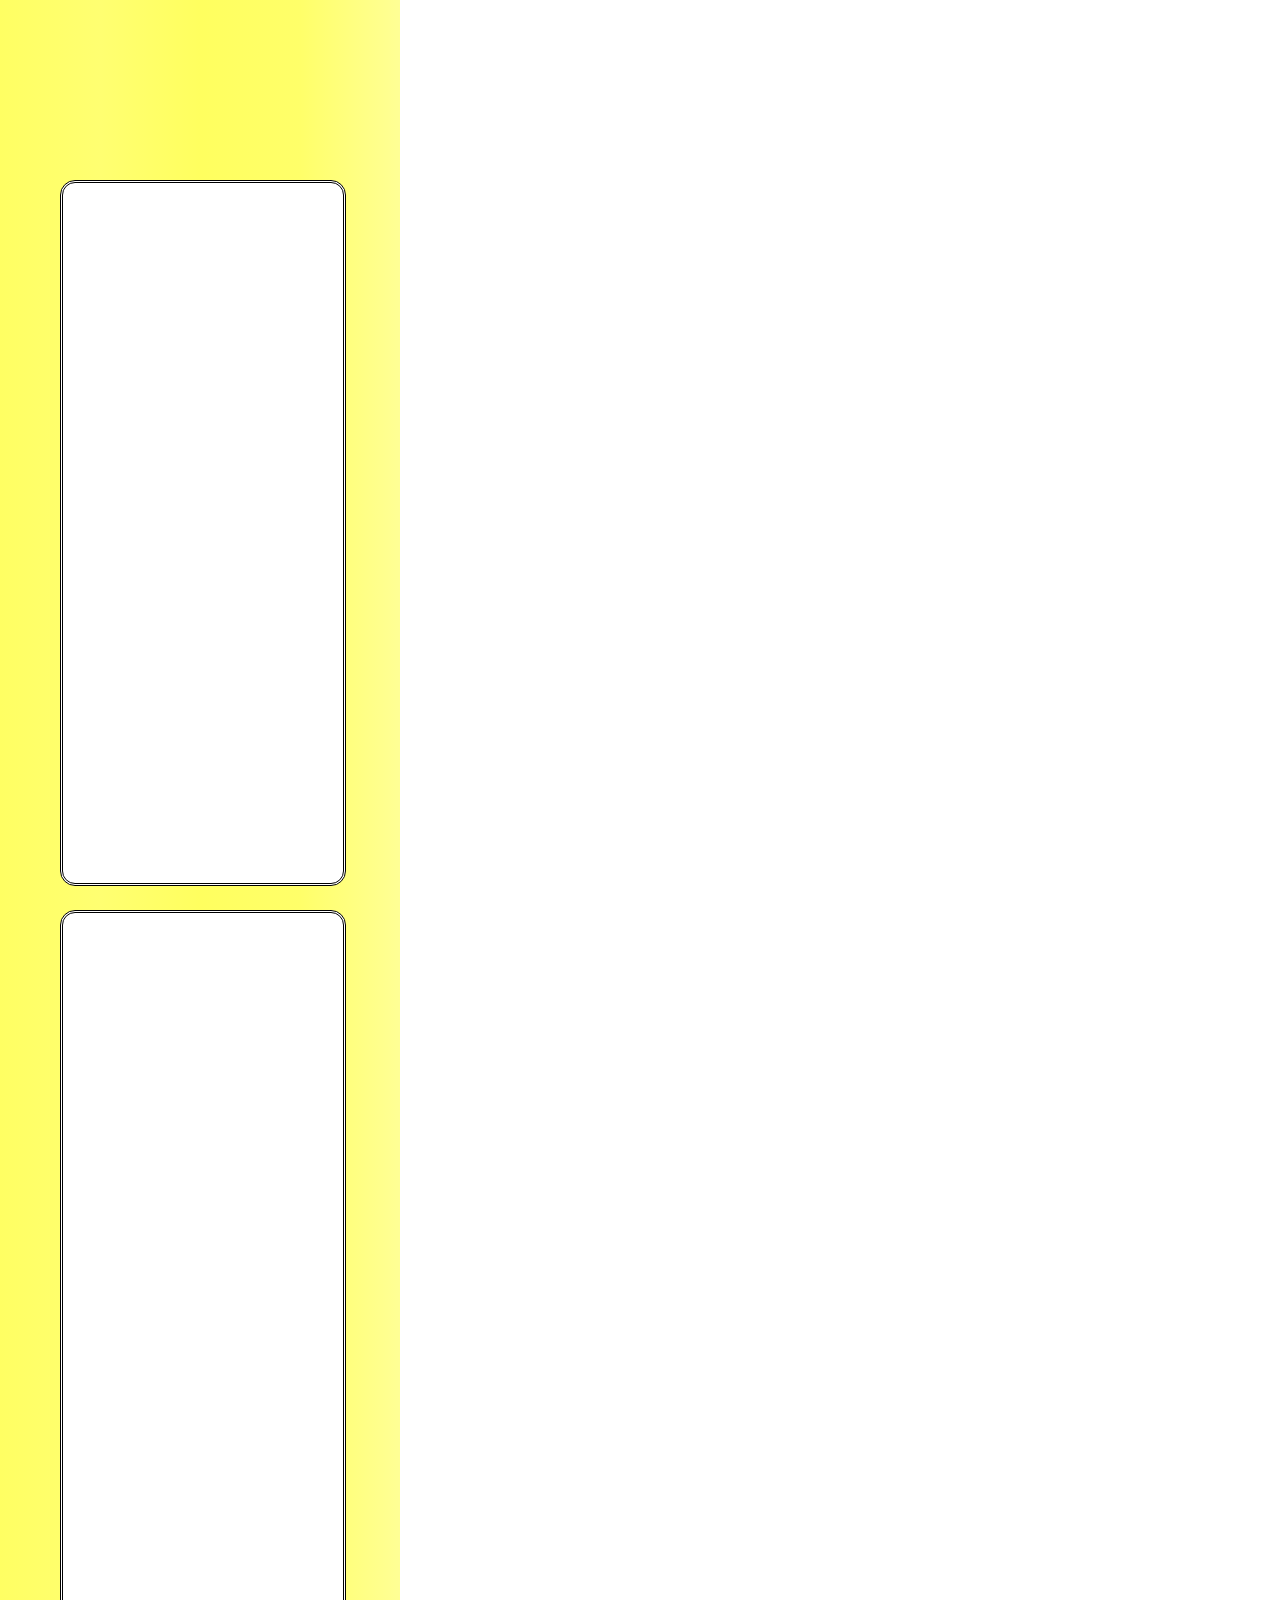
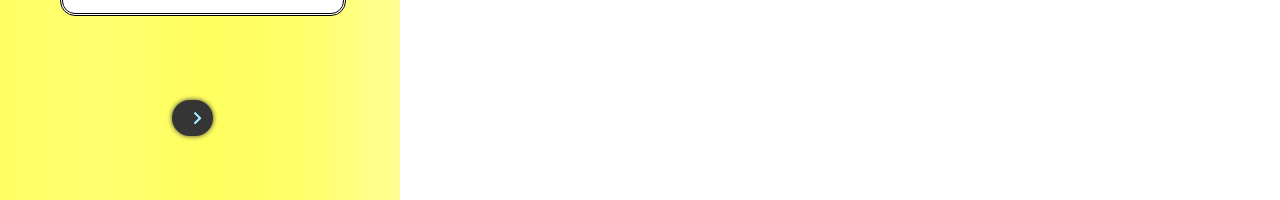
<file: devocionais2.html>
<!DOCTYPE html>
<html lang="pt-br">
<head>
    <meta charset="UTF-8">
    <meta name="viewport" content="width=device-width, initial-scale=1.0">
    <title>Organize sua rotina</title>
    <link rel="stylesheet" href="CSS/devocionais-geral.css">

    <link rel="preconnect" href="https://fonts.googleapis.com">
    <link rel="preconnect" href="https://fonts.gstatic.com" crossorigin>
    <link href="https://fonts.googleapis.com/css2?family=Bebas+Neue&display=swap" rel="stylesheet">
</head>
<body>
    <div class="fundo">

    <div class="caixatexto">
    
    </div>

    <div class="caixatexto2"></div>

    <!-- botão passa pagina --> 
<div class="btn-conteiner">
  <a href="#" class="btn-content">
    <span class="icon-arrow">
      <svg
        xmlns:xlink="http://www.w3.org/1999/xlink"
        xmlns="http://www.w3.org/2000/svg"
        version="1.1"
        viewBox="0 0 66 43"
        height="30px"
        width="30px"
      >
        <g
          fill-rule="evenodd"
          fill="none"
          stroke-width="1"
          stroke="none"
          id="arrow"
        >
          <path
            fill="#9ee5fa"
            d="M40.1543933,3.89485454 L43.9763149,0.139296592 C44.1708311,-0.0518420739 44.4826329,-0.0518571125 44.6771675,0.139262789 L65.6916134,20.7848311 C66.0855801,21.1718824 66.0911863,21.8050225 65.704135,22.1989893 C65.7000188,22.2031791 65.6958657,22.2073326 65.6916762,22.2114492 L44.677098,42.8607841 C44.4825957,43.0519059 44.1708242,43.0519358 43.9762853,42.8608513 L40.1545186,39.1069479 C39.9575152,38.9134427 39.9546793,38.5968729 40.1481845,38.3998695 C40.1502893,38.3977268 40.1524132,38.395603 40.1545562,38.3934985 L56.9937789,21.8567812 C57.1908028,21.6632968 57.193672,21.3467273 57.0001876,21.1497035 C56.9980647,21.1475418 56.9959223,21.1453995 56.9937605,21.1432767 L40.1545208,4.60825197 C39.9574869,4.41477773 39.9546013,4.09820839 40.1480756,3.90117456 C40.1501626,3.89904911 40.1522686,3.89694235 40.1543933,3.89485454 Z"
            id="arrow-icon-one"
          ></path>
          <path
            fill="#9ee5fa"
            d="M20.1543933,3.89485454 L23.9763149,0.139296592 C24.1708311,-0.0518420739 24.4826329,-0.0518571125 24.6771675,0.139262789 L45.6916134,20.7848311 C46.0855801,21.1718824 46.0911863,21.8050225 45.704135,22.1989893 C45.7000188,22.2031791 45.6958657,22.2073326 45.6916762,22.2114492 L24.677098,42.8607841 C24.4825957,43.0519059 24.1708242,43.0519358 23.9762853,42.8608513 L20.1545186,39.1069479 C19.9575152,38.9134427 19.9546793,38.5968729 20.1481845,38.3998695 C20.1502893,38.3977268 20.1524132,38.395603 20.1545562,38.3934985 L36.9937789,21.8567812 C37.1908028,21.6632968 37.193672,21.3467273 37.0001876,21.1497035 C36.9980647,21.1475418 36.9959223,21.1453995 36.9937605,21.1432767 L20.1545208,4.60825197 C19.9574869,4.41477773 19.9546013,4.09820839 20.1480756,3.90117456 C20.1501626,3.89904911 20.1522686,3.89694235 20.1543933,3.89485454 Z"
            id="arrow-icon-two"
          ></path>
          <path
            fill="#9ee5fa"
            d="M0.154393339,3.89485454 L3.97631488,0.139296592 C4.17083111,-0.0518420739 4.48263286,-0.0518571125 4.67716753,0.139262789 L25.6916134,20.7848311 C26.0855801,21.1718824 26.0911863,21.8050225 25.704135,22.1989893 C25.7000188,22.2031791 25.6958657,22.2073326 25.6916762,22.2114492 L4.67709797,42.8607841 C4.48259567,43.0519059 4.17082418,43.0519358 3.97628526,42.8608513 L0.154518591,39.1069479 C-0.0424848215,38.9134427 -0.0453206733,38.5968729 0.148184538,38.3998695 C0.150289256,38.3977268 0.152413239,38.395603 0.154556228,38.3934985 L16.9937789,21.8567812 C17.1908028,21.6632968 17.193672,21.3467273 17.0001876,21.1497035 C16.9980647,21.1475418 16.9959223,21.1453995 16.9937605,21.1432767 L0.15452076,4.60825197 C-0.0425130651,4.41477773 -0.0453986756,4.09820839 0.148075568,3.90117456 C0.150162624,3.89904911 0.152268631,3.89694235 0.154393339,3.89485454 Z"
            id="arrow-icon-three"
          ></path>
        </g>
      </svg>
    </span>
  </a>
</div>

    
</body>
</html>
</file>
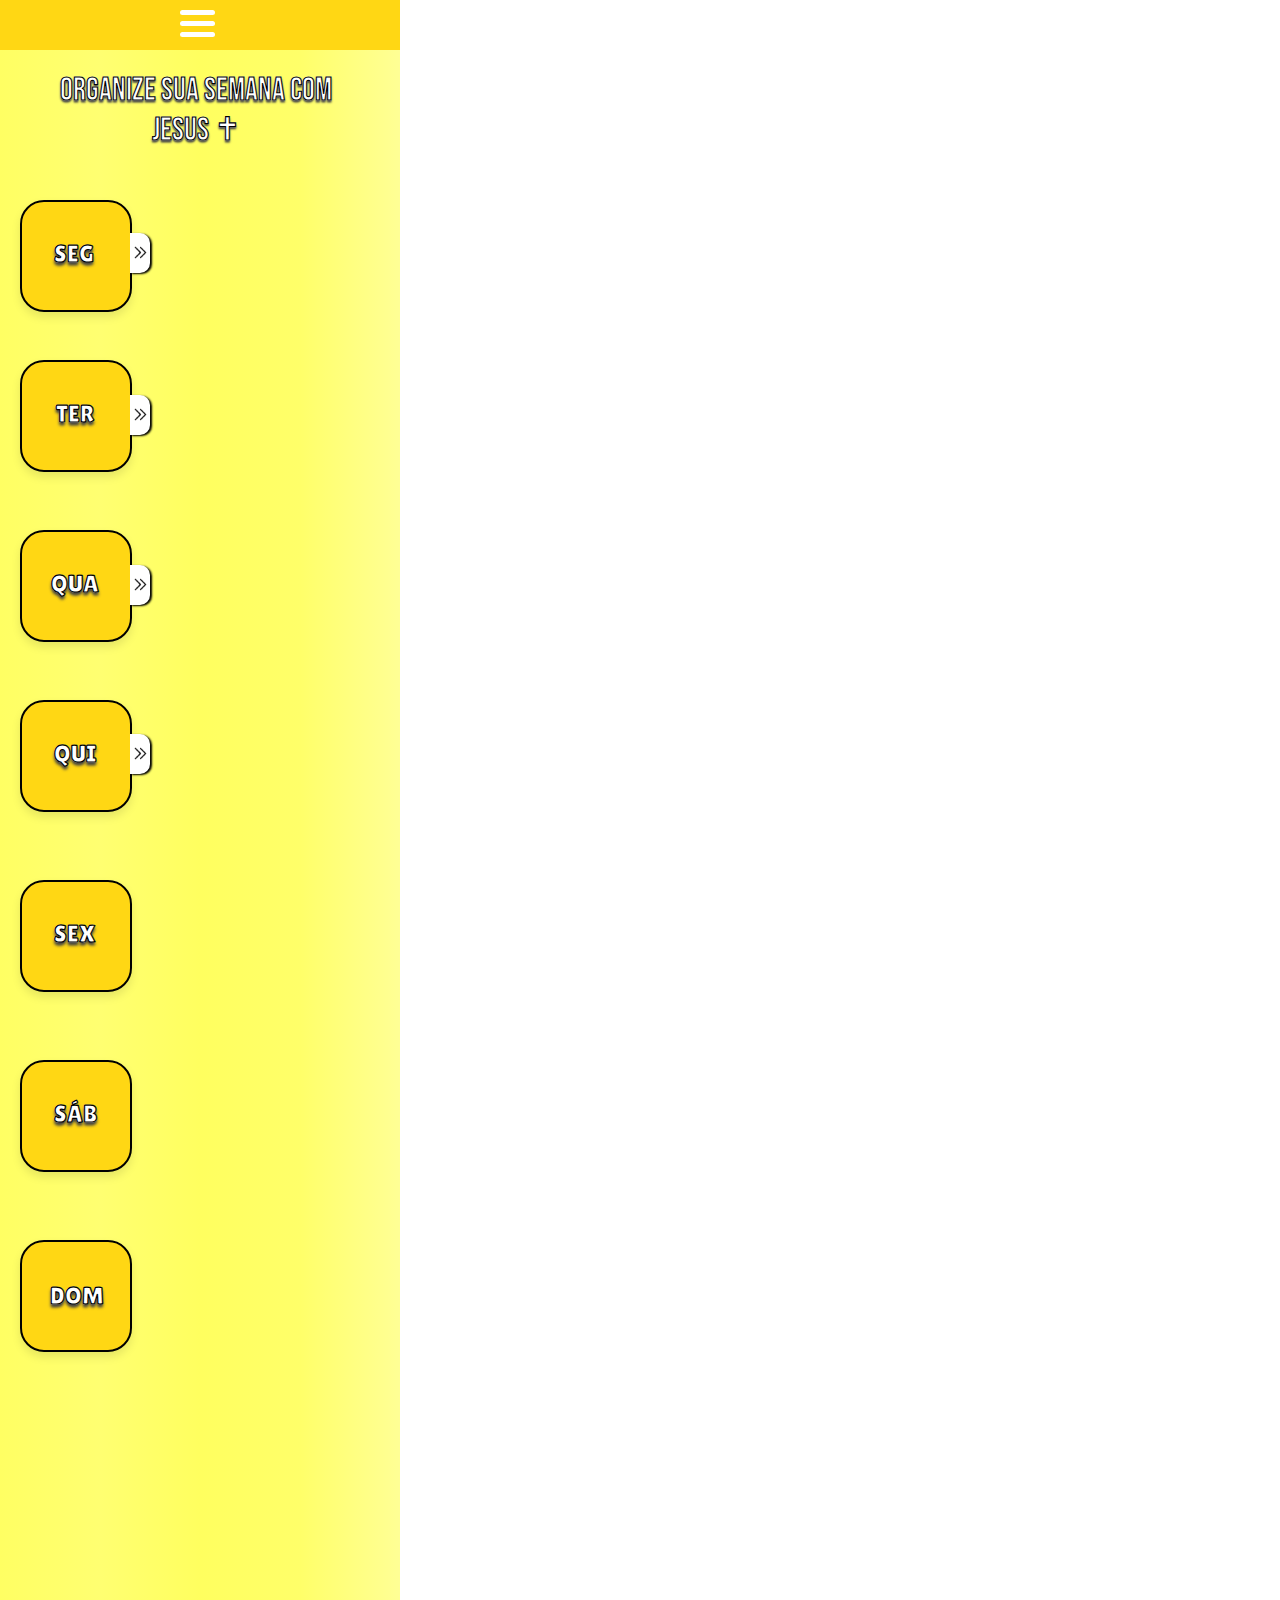
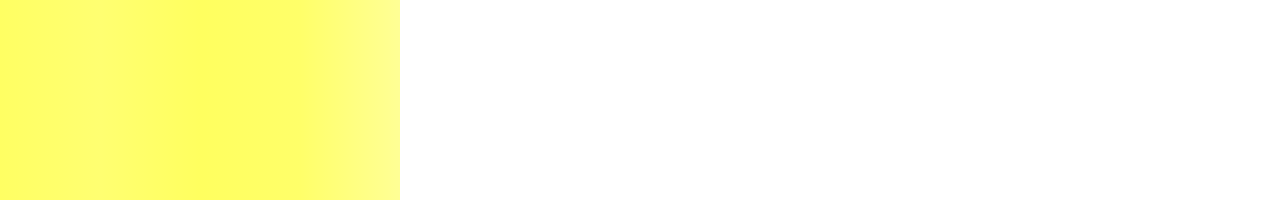
<file: Rotina.html>
<!DOCTYPE html>
<html lang="pt-br">
<head>
    <meta charset="UTF-8">
    <meta name="viewport" content="width=device-width, initial-scale=1.0">
    <link rel="shortcut icon" href="Favicon cruz index/android-chrome-512x512.png" type="image/x-icon">
    <title>Organize sua rotina com Deus</title>
    <link rel="stylesheet" href="CSS/Rotina.css">

    <link rel="preconnect" href="https://fonts.googleapis.com">
    <link rel="preconnect" href="https://fonts.gstatic.com" crossorigin>
    <link href="https://fonts.googleapis.com/css2?family=Bebas+Neue&display=swap" rel="stylesheet"> 

    <link rel="preconnect" href="https://fonts.googleapis.com">
<link rel="preconnect" href="https://fonts.gstatic.com" crossorigin>
<link href="https://fonts.googleapis.com/css2?family=Lilita+One&display=swap" rel="stylesheet">

</head>
<body>
    <div class="fundo"> 
    <div class="barra"></div>
    <h1 class="titulo">Organize sua semana com <br> Jesus &#10013;</h1>



    <nav class="menu">
      <input type="checkbox" class="menu-faketrigger"/>

      <div class="menu-lines">
            <span></span>
            <span></span>
            <span></span>
      </div>
      <ul>
            <li><a href="index.html">Página inical</a></li>
            <hr class="mhr">
            <li><a href="Rotina.html"><div class="segundaescrita">Agenda</div></a></li>
            <hr class="mhr2">
            <li><a href="devocionais.html"><div class="terceiraescrita">Devocionais</div></a></li>
            <hr class="mhr3">
            <li><a href="index.html"><div class="quartaescrita">Reflexões e ensinamentos</div></a></li>
            </ul>
    </nav>


    <div class="checkbox-wrapper-16">
  <label class="checkbox-wrapper">
    <input class="checkbox-input" type="checkbox">
    <span class="checkbox-tile">
          <rect fill="none" height="256" width="256"></rect>
          <polygon stroke-width="12" stroke-linejoin="round" stroke-linecap="round" stroke="currentColor" fill="none" points="72 40 184 40 240 104 128 224 16 104 72 40"></polygon>
          <polygon stroke-width="12" stroke-linejoin="round" stroke-linecap="round" stroke="currentColor" fill="none" points="177.091 104 128 224 78.909 104 128 40 177.091 104"></polygon>
          <line stroke-width="12" stroke-linejoin="round" stroke-linecap="round" stroke="currentColor" fill="none" y2="104" x2="240" y1="104" x1="16"></line>
        </span>
    <h2 class="nomenclatura1">SEG</h2>
    <div class="quadradin1">
        <img class="seta1" src="seta expande planejamento.png" alt="setinha sem haste, dupla">
    </div>

    </span>
  </label>
</div>

 <div class="checkbox-wrapper-17">
  <label class="checkbox-wrapper2">
    <input class="checkbox-input2" type="checkbox">
    <span class="checkbox-tile2">
          <rect fill="none" height="256" width="256"></rect>
          <polygon stroke-width="12" stroke-linejoin="round" stroke-linecap="round" stroke="currentColor" fill="none" points="72 40 184 40 240 104 128 224 16 104 72 40"></polygon>
          <polygon stroke-width="12" stroke-linejoin="round" stroke-linecap="round" stroke="currentColor" fill="none" points="177.091 104 128 224 78.909 104 128 40 177.091 104"></polygon>
          <line stroke-width="12" stroke-linejoin="round" stroke-linecap="round" stroke="currentColor" fill="none" y2="104" x2="240" y1="104" x1="16"></line>
        </span>
      <h2 class="nomenclatura2">TER</h2>
       <div class="quadradin2">
        <img class="seta2" src="seta expande planejamento.png" alt="setinha sem haste, dupla">
    </div>

    </span>
  </label>
</div>

<div class="checkbox-wrapper-18">
  <label class="checkbox-wrapper3">
    <input class="checkbox-input3" type="checkbox">
    <span class="checkbox-tile3">
          <rect fill="none" height="256" width="256"></rect>
          <polygon stroke-width="12" stroke-linejoin="round" stroke-linecap="round" stroke="currentColor" fill="none" points="72 40 184 40 240 104 128 224 16 104 72 40"></polygon>
          <polygon stroke-width="12" stroke-linejoin="round" stroke-linecap="round" stroke="currentColor" fill="none" points="177.091 104 128 224 78.909 104 128 40 177.091 104"></polygon>
          <line stroke-width="12" stroke-linejoin="round" stroke-linecap="round" stroke="currentColor" fill="none" y2="104" x2="240" y1="104" x1="16"></line>
        </span>
      <h2 class="nomenclatura3">QUA</h2>
      <div class="quadradin3">
        <img class="seta3" src="seta expande planejamento.png" alt="setinha sem haste, dupla">
    </div>

    </span>
  </label>
</div>

<div class="checkbox-wrapper-19">
  <label class="checkbox-wrapper4">
    <input class="checkbox-input4" type="checkbox">
    <span class="checkbox-tile4">
          <rect fill="none" height="256" width="256"></rect>
          <polygon stroke-width="12" stroke-linejoin="round" stroke-linecap="round" stroke="currentColor" fill="none" points="72 40 184 40 240 104 128 224 16 104 72 40"></polygon>
          <polygon stroke-width="12" stroke-linejoin="round" stroke-linecap="round" stroke="currentColor" fill="none" points="177.091 104 128 224 78.909 104 128 40 177.091 104"></polygon>
          <line stroke-width="12" stroke-linejoin="round" stroke-linecap="round" stroke="currentColor" fill="none" y2="104" x2="240" y1="104" x1="16"></line>
        </span>
      <h2 class="nomenclatura4">QUI</h2>
        <div class="quadradin4">
        <img class="seta4" src="seta expande planejamento.png" alt="setinha sem haste, dupla">
    </div>


    </span>
  </label>
</div>

<div class="checkbox-wrapper-20">
  <label class="checkbox-wrapper5">
    <input class="checkbox-input5" type="checkbox">
    <span class="checkbox-tile5">
          <rect fill="none" height="256" width="256"></rect>
          <polygon stroke-width="12" stroke-linejoin="round" stroke-linecap="round" stroke="currentColor" fill="none" points="72 40 184 40 240 104 128 224 16 104 72 40"></polygon>
          <polygon stroke-width="12" stroke-linejoin="round" stroke-linecap="round" stroke="currentColor" fill="none" points="177.091 104 128 224 78.909 104 128 40 177.091 104"></polygon>
          <line stroke-width="12" stroke-linejoin="round" stroke-linecap="round" stroke="currentColor" fill="none" y2="104" x2="240" y1="104" x1="16"></line>
        </span>
      <h2 class="nomenclatura5">SEX</h2>

    </span>
  </label>
</div>

<div class="checkbox-wrapper-21">
  <label class="checkbox-wrapper6">
    <input class="checkbox-input6" type="checkbox">
    <span class="checkbox-tile6">
          <rect fill="none" height="256" width="256"></rect>
          <polygon stroke-width="12" stroke-linejoin="round" stroke-linecap="round" stroke="currentColor" fill="none" points="72 40 184 40 240 104 128 224 16 104 72 40"></polygon>
          <polygon stroke-width="12" stroke-linejoin="round" stroke-linecap="round" stroke="currentColor" fill="none" points="177.091 104 128 224 78.909 104 128 40 177.091 104"></polygon>
          <line stroke-width="12" stroke-linejoin="round" stroke-linecap="round" stroke="currentColor" fill="none" y2="104" x2="240" y1="104" x1="16"></line>
        </span>
      <h2 class="nomenclatura6">SÁB</h2>

    </span>
  </label>
</div>

<div class="checkbox-wrapper-22">
  <label class="checkbox-wrapper7">
    <input class="checkbox-input7" type="checkbox">
    <span class="checkbox-tile7">
          <rect fill="none" height="256" width="256"></rect>
          <polygon stroke-width="12" stroke-linejoin="round" stroke-linecap="round" stroke="currentColor" fill="none" points="72 40 184 40 240 104 128 224 16 104 72 40"></polygon>
          <polygon stroke-width="12" stroke-linejoin="round" stroke-linecap="round" stroke="currentColor" fill="none" points="177.091 104 128 224 78.909 104 128 40 177.091 104"></polygon>
          <line stroke-width="12" stroke-linejoin="round" stroke-linecap="round" stroke="currentColor" fill="none" y2="104" x2="240" y1="104" x1="16"></line>
        </span>
      <h2 class="nomenclatura7">DOM</h2>

    </span>
  </label>
</div>


<nav class="abinha1">
      <input type="checkbox" class="abinha1-faketrigger"/>

      <ul>
            <li class="li1">aaaa</li>
            <li class="li2">bbbbb</li>
            <li class="li3">cccccc</li>
            </ul>
    </nav>

    <nav class="abinha2">
      <input type="checkbox" class="abinha2-faketrigger"/>

      <ul>
            <li class="li1">aaaa</li>
            <li class="li2">bbbbb</li>
            <li class="li3">cccccc</li>
            </ul>
    </nav>

     <nav class="abinha3">
      <input type="checkbox" class="abinha3-faketrigger"/>

      <ul>
            <li class="li1">aaaa</li>
            <li class="li2">bbbbb</li>
            <li class="li3">cccccc</li>
            </ul>
    </nav>

     <nav class="abinha4">
      <input type="checkbox" class="abinha4-faketrigger"/>

      <ul>
            <li class="li1">aaaa</li>
            <li class="li2">bbbbb</li>
            <li class="li3">cccccc</li>
            </ul>
    </nav>
</body>
</html>
</file>
<file: CSS/devocionais-geral.css>
.caixatexto{
            width: 280px;
            height: 700px;
            background-color: rgb(255, 255, 255);
            border-radius: 15px;
            border: double 3px black;
            position: absolute;
            left: 60px;
            top: 180px;
        }
         .caixatexto2{
            width: 280px;
            height: 700px;
            background-color: rgb(255, 255, 255);
            border-radius: 15px;
            border: double 3px black;
            position: absolute;
            left: 60px;
            top: 910px;
        }
        .fundo{
            width: 400px;
            height: 1800px;
            position: absolute;
            top: 0px;
            left: 0px;
            background-image: linear-gradient(to right, rgb(255, 255, 99)0%,rgb(255, 255, 113)25%,rgb(255, 255, 95)50%,rgb(255, 255, 105)75%  , rgb(255, 255, 149)100%);
        }

        /* botao passa pagina */ 
        .btn-conteiner {
        display: flex;
        justify-content: center;
        --color-text: #9ee5fa;
        --color-background: #353535;
        --color-outline: #9ee5fa80;
        --color-shadow: #00000080;
        position: absolute;
        top: 1700px;
        left: 172px;
        }

        .btn-content {
        display: flex;
        align-items: center;
        padding: 0px 3px;
        text-decoration: none;
        font-family: "Poppins", sans-serif;
        font-size: 25px;
        color: var(--color-text);
        background: var(--color-background);
        transition: 1s;
        border-radius: 100px;
        box-shadow: 0 0 0.2em 0 var(--color-background);
        }

        .btn-content:hover,
        .btn-content:focus {
        transition: 0.5s;
        -webkit-animation: btn-content 1s;
        animation: btn-content 1s;
        outline: 0.1em solid transparent;
        outline-offset: 0.2em;
        box-shadow: 0 0 0.4em 0 var(--color-background);
        }

        .btn-content .icon-arrow {
        transition: 0.5s;
        margin-right: 0px;
        transform: scale(0.6);
        }

        .btn-content:hover .icon-arrow {
        transition: 0.5s;
        margin-right: 25px;
        }

        .icon-arrow {
        width: 20px;
        margin-left: 15px;
        position: relative;
        top: 6%;
        }

        /* SVG */
        #arrow-icon-one {
        transition: 0.4s;
        transform: translateX(-60%);
        }

        #arrow-icon-two {
        transition: 0.5s;
        transform: translateX(-30%);
        }

        .btn-content:hover #arrow-icon-three {
        animation: color_anim 1s infinite 0.2s;
        }

        .btn-content:hover #arrow-icon-one {
        transform: translateX(0%);
        animation: color_anim 1s infinite 0.6s;
        }

        .btn-content:hover #arrow-icon-two {
        transform: translateX(0%);
        animation: color_anim 1s infinite 0.4s;
        }

        /* SVG animations */
        @keyframes color_anim {
        0% {
            fill: white;
        }

        50% {
            fill: var(--color-background);
        }

        100% {
            fill: #9ee5fa;
        }
        }

        /* Button animations */
        @-webkit-keyframes btn-content {
        0% {
            outline: 0.2em solid var(--color-background);
            outline-offset: 0;
        }
        }

        @keyframes btn-content {
        0% {
            outline: 0.2em solid var(--color-background);
            outline-offset: 0;
        }
        }
</file>
<file: CSS/Rotina.css>
.titulo{
            color: rgb(255, 255, 255);
            font-family: "Bebas Neue", sans-serif;
            text-align: center;
            -webkit-text-stroke: 0.05px black;
            text-shadow: 0px 2px 2px rgb(73, 73, 73);
            position: absolute;
            top: 50px;
            left: 60px;
            
        }
        .fundo{
            width: 400px;
            height: 1800px;
            position: absolute;
            top: 0px;
            left: 0px;
            background-image: linear-gradient(to right, rgb(255, 255, 99)0%,rgb(255, 255, 113)25%,rgb(255, 255, 95)50%,rgb(255, 255, 105)75%  , rgb(255, 255, 149)100%);
        }
        .barra{
            width: 400px;
            height: 50px;
            background-color: rgb(255, 215, 20);
        }


         li{
            list-style-type: none;
            text-align: justify;
            font-family: "Bebas Neue", sans-serif;
            font-size: 180%;
        }
        .mhr{
            height: 1px;
            background-color: rgb(255, 213, 0);
            margin-left: -45px;
        }
        .mhr2{
            height: 1px;
            background-color: rgb(255, 213, 0);
            margin-left: -45px;
            margin-top: 30px;
        }
        .mhr3{
            height: 1px;
            background-color: rgb(255, 213, 0);
            margin-left: -45px;
            margin-top: 30px;
        }
         .menu{
            margin-left: 180px;
            margin-top: -40px;
        }
        .menu .menu-faketrigger{
            display: block;
            position: absolute;
            z-index: 1000;
            width: 35px;
            height: 30px;
            opacity: 0;
            cursor: pointer;
        }

        .menu .menu-lines{
          position: absolute;
          z-index: 999;
          width: 35px;
          height: 35px;
        }

        .menu .menu-lines span{
          display: block;
          width: 35px;
          height: 5px;
          margin-bottom: 6px;
          background-color: #ffffff;
          border-radius: 30px;
          transition: all ease .2s;
        }
        

        .menu .menu-faketrigger:checked ~ .menu-lines span {
          background-color:  rgb(255, 215, 20);
        }

        .menu .menu-faketrigger:checked ~ .menu-lines span:nth-child(1){
          transform-origin: 0% 0%;
          transform: rotate(45deg) scaleX(1.0);
        }
         .menu .menu-faketrigger:checked ~ .menu-lines span:nth-child(2){
          opacity: 0;
        }
         .menu .menu-faketrigger:checked ~ .menu-lines span:nth-child(3){
          transform-origin: 0% 100% ;
          transform: rotate(-45deg) scaleX(1.0);
        }

        .menu ul{
          position: absolute;
          z-index: 998;
          left: 0px;
          top: 0px;
          width:360px;
          height: 250px;
          padding-top: 100px;
          background-image: linear-gradient(to bottom right, rgb(0, 16, 107) 0%, rgb(19, 35, 107) 25%, rgb(33, 52, 105) 50%, rgb(0, 1, 75) 75%, #0a2a64 100%);
          margin-top: -1500px;
          margin-left: 0px;
          transition: all ease .8s;

        }
        .menu-faketrigger:checked ~ ul{
            position: absolute;
            left: 0px;
        
          margin-top: 0px;
        }
        .menu ul li{
            padding: 10px 0px;
        }
        .menu ul li a{
            text-decoration: none;
            color: rgb(255, 215, 20);
            font-size: 28px;
            transition:  all ease .3s;
            position: absolute;
            top: 90px;
            left: 135px;
        }
        .menu ul li a:hover{
            color: #ffffff;
        }
        .segundaescrita{
            text-decoration: none;
            color: rgb(255, 215, 20);
            font-size: 28px;
            transition:  all ease .3s;
            position: absolute;
            top: 60px;
            left: 23px;
        }
        .segundaescrita:hover{
            color: #ffffff;
        }
        .terceiraescrita{
            text-decoration: none;
            color: rgb(255, 215, 20);
            font-size: 28px;
            transition:  all ease .3s;
            position: absolute;
            top: 120px;
            left: 4px;
        }
        .terceiraescrita:hover{
            color: #ffffff;
        }
        .quartaescrita{
            text-decoration: none;
            color: rgb(255, 215, 20);
            font-size: 28px;
            transition:  all ease .3s;
            position: absolute;
            top: 180px;
            left: -4px;
        }
        .quartaescrita:hover{
            color: #ffffff;
        }




.checkbox-wrapper-16 *,
  .checkbox-wrapper-16 *:after,
  .checkbox-wrapper-16 *:before {
  box-sizing: border-box;
  position: absolute;
  top: 100px;
  left: 10px;
}

.checkbox-wrapper-16 .checkbox-input {
  clip: rect(0 0 0 0);
  -webkit-clip-path: inset(100%);
  clip-path: inset(100%);
  height: 1px;
  overflow: hidden;
  position: absolute;
  white-space: nowrap;
  width: 1px;
}

.checkbox-wrapper-16 .checkbox-input:checked + .checkbox-tile {
  border-color: #000000;
  box-shadow: 0 5px 10px rgba(0, 0, 0, 0.1);
}

.checkbox-wrapper-16 .checkbox-input:checked + .checkbox-tile:before {
  transform: scale(1);
  position: absolute;
  top: 5px;
  left: 8px;
  opacity: 1;
  background-color: hwb(59 40% 0%);
  border-color: #000000;
  content: "✓";
}

.checkbox-wrapper-16 .checkbox-input:focus + .checkbox-tile {
  border-color: #000000;
  box-shadow: 0 5px 10px rgba(0, 0, 0, 0.1), 0 0 0 4px lab(100% 0.01 -0.01);
}

.checkbox-wrapper-16 .checkbox-input:focus + .checkbox-tile:before {
  transform: scale(1);
  opacity: 1;
}

.checkbox-wrapper-16 .checkbox-tile {
  display: flex;
  flex-direction: column;
  align-items: center;
  justify-content: center;
  width: 7rem;
  min-height: 7rem;
  border-radius: 1.5rem;
  border: 2px solid #000000;
  background-color: rgb(255, 215, 20);
  box-shadow: 0 5px 10px rgba(0, 0, 0, 0.1);
  transition: 0.15s ease;
  cursor: pointer;
  position: relative;
}

.checkbox-wrapper-16 .checkbox-tile:before {
  content: "";
  font-size: 12px;
  position: absolute;
  display: flex;
  justify-content: center;
  align-items: center;
  width: 1.25rem;
  height: 1.25rem;
  border: 2px solid #b5bfd9;
  border-radius: 50%;
  top: 5px;
  left: 7px;
  opacity: 0;
  transform: scale(0);
  transition: 0.25s ease;
}

.checkbox-wrapper-16 .checkbox-tile:hover {
  border-color: #2260ff;
}

.checkbox-wrapper-16 .checkbox-tile:hover:before {
  transform: scale(1);
  opacity: 1;
}


  .checkbox-wrapper-17 *,
  .checkbox-wrapper-17 *:after,
  .checkbox-wrapper-17 *:before {
  box-sizing: border-box;
  position: absolute;
  top: 180px;
  left: 10px;
}

.checkbox-wrapper-17 .checkbox-input2 {
  clip: rect(0 0 0 0);
  -webkit-clip-path: inset(100%);
  clip-path: inset(100%);
  height: 1px;
  overflow: hidden;
  position: absolute;
  white-space: nowrap;
  width: 1px;
}

.checkbox-wrapper-17 .checkbox-input2:checked + .checkbox-tile2 {
  border-color: #000000;
  box-shadow: 0 5px 10px rgba(0, 0, 0, 0.1);
}

.checkbox-wrapper-17 .checkbox-input2:checked + .checkbox-tile2:before {
  transform: scale(1);
  position: absolute;
  top: 5px;
  left: 8px;
  opacity: 1;
  background-color: hwb(59 40% 0%);
  border-color: #000000;
  content: "✓";
}

.checkbox-wrapper-17 .checkbox-input2:focus + .checkbox-tile2 {
  border-color: #000000;
  box-shadow: 0 5px 10px rgba(0, 0, 0, 0.1), 0 0 0 4px lab(100% 0.01 -0.01);
}

.checkbox-wrapper-17 .checkbox-input2:focus + .checkbox-tile2:before {
  transform: scale(1);
  opacity: 1;
}

.checkbox-wrapper-17 .checkbox-tile2 {
  display: flex;
  flex-direction: column;
  align-items: center;
  justify-content: center;
  width: 7rem;
  min-height: 7rem;
  border-radius: 1.5rem;
  border: 2px solid #000000;
  background-color: rgb(255, 215, 20);
  box-shadow: 0 5px 10px rgba(0, 0, 0, 0.1);
  transition: 0.15s ease;
  cursor: pointer;
  position: relative;
}

.checkbox-wrapper-17 .checkbox-tile2:before {
  content: "";
  font-size: 12px;
  position: absolute;
  display: flex;
  justify-content: center;
  align-items: center;
  width: 1.25rem;
  height: 1.25rem;
  border: 2px solid #b5bfd9;
  border-radius: 50%;
  top: 5px;
  left: 7px;
  opacity: 0;
  transform: scale(0);
  transition: 0.25s ease;
}

.checkbox-wrapper-17 .checkbox-tile2:hover {
  border-color: #2260ff;
}

.checkbox-wrapper-17 .checkbox-tile2:hover:before {
  transform: scale(1);
  opacity: 1;
}

.checkbox-wrapper-18 *,
  .checkbox-wrapper-18 *:after,
  .checkbox-wrapper-18 *:before {
  box-sizing: border-box;
  position: absolute;
  top: 265px;
  left: 10px;
}

.checkbox-wrapper-18 .checkbox-input3 {
  clip: rect(0 0 0 0);
  -webkit-clip-path: inset(100%);
  clip-path: inset(100%);
  height: 1px;
  overflow: hidden;
  position: absolute;
  white-space: nowrap;
  width: 1px;
}

.checkbox-wrapper-18 .checkbox-input3:checked + .checkbox-tile3 {
  border-color: #000000;
  box-shadow: 0 5px 10px rgba(0, 0, 0, 0.1);
}

.checkbox-wrapper-18 .checkbox-input3:checked + .checkbox-tile3:before {
  transform: scale(1);
  position: absolute;
  top: 5px;
  left: 8px;
  opacity: 1;
  background-color: hwb(59 40% 0%);
  border-color: #000000;
  content: "✓";
}

.checkbox-wrapper-18 .checkbox-input3:focus + .checkbox-tile3 {
  border-color: #000000;
  box-shadow: 0 5px 10px rgba(0, 0, 0, 0.1), 0 0 0 4px lab(100% 0.01 -0.01);
}

.checkbox-wrapper-18 .checkbox-input3:focus + .checkbox-tile3:before {
  transform: scale(1);
  opacity: 1;
}

.checkbox-wrapper-18 .checkbox-tile3 {
  display: flex;
  flex-direction: column;
  align-items: center;
  justify-content: center;
  width: 7rem;
  min-height: 7rem;
  border-radius: 1.5rem;
  border: 2px solid #000000;
  background-color: rgb(255, 215, 20);
  box-shadow: 0 5px 10px rgba(0, 0, 0, 0.1);
  transition: 0.15s ease;
  cursor: pointer;
  position: relative;
}

.checkbox-wrapper-18 .checkbox-tile3:before {
  content: "";
  font-size: 12px;
  position: absolute;
  display: flex;
  justify-content: center;
  align-items: center;
  width: 1.25rem;
  height: 1.25rem;
  border: 2px solid #b5bfd9;
  border-radius: 50%;
  top: 5px;
  left: 7px;
  opacity: 0;
  transform: scale(0);
  transition: 0.25s ease;
}

.checkbox-wrapper-18 .checkbox-tile3:hover {
  border-color: #2260ff;
}

.checkbox-wrapper-18 .checkbox-tile3:hover:before {
  transform: scale(1);
  opacity: 1;
}

.checkbox-wrapper-19 *,
  .checkbox-wrapper-19 *:after,
  .checkbox-wrapper-19 *:before {
  box-sizing: border-box;
  position: absolute;
  top: 350px;
  left: 10px;
}

.checkbox-wrapper-19 .checkbox-input4 {
  clip: rect(0 0 0 0);
  -webkit-clip-path: inset(100%);
  clip-path: inset(100%);
  height: 1px;
  overflow: hidden;
  position: absolute;
  white-space: nowrap;
  width: 1px;
}

.checkbox-wrapper-19 .checkbox-input4:checked + .checkbox-tile4 {
  border-color: #000000;
  box-shadow: 0 5px 10px rgba(0, 0, 0, 0.1);
}

.checkbox-wrapper-19 .checkbox-input4:checked + .checkbox-tile4:before {
  transform: scale(1);
  position: absolute;
  top: 5px;
  left: 8px;
  opacity: 1;
  background-color: hwb(59 40% 0%);
  border-color: #000000;
  content: "✓";
}

.checkbox-wrapper-19 .checkbox-input4:focus + .checkbox-tile4 {
  border-color: #000000;
  box-shadow: 0 5px 10px rgba(0, 0, 0, 0.1), 0 0 0 4px lab(100% 0.01 -0.01);
}

.checkbox-wrapper-19 .checkbox-input4:focus + .checkbox-tile4:before {
  transform: scale(1);
  opacity: 1;
}

.checkbox-wrapper-19 .checkbox-tile4 {
  display: flex;
  flex-direction: column;
  align-items: center;
  justify-content: center;
  width: 7rem;
  min-height: 7rem;
  border-radius: 1.5rem;
  border: 2px solid #000000;
  background-color: rgb(255, 215, 20);
  box-shadow: 0 5px 10px rgba(0, 0, 0, 0.1);
  transition: 0.15s ease;
  cursor: pointer;
  position: relative;
}

.checkbox-wrapper-19 .checkbox-tile4:before {
  content: "";
  font-size: 12px;
  position: absolute;
  display: flex;
  justify-content: center;
  align-items: center;
  width: 1.25rem;
  height: 1.25rem;
  border: 2px solid #b5bfd9;
  border-radius: 50%;
  top: 5px;
  left: 7px;
  opacity: 0;
  transform: scale(0);
  transition: 0.25s ease;
}

.checkbox-wrapper-19 .checkbox-tile4:hover {
  border-color: #2260ff;
}

.checkbox-wrapper-19 .checkbox-tile4:hover:before {
  transform: scale(1);
  opacity: 1;
}

.checkbox-wrapper-20 *,
  .checkbox-wrapper-20 *:after,
  .checkbox-wrapper-20 *:before {
  box-sizing: border-box;
  position: absolute;
  top: 440px;
  left: 10px;
}

.checkbox-wrapper-20 .checkbox-input5 {
  clip: rect(0 0 0 0);
  -webkit-clip-path: inset(100%);
  clip-path: inset(100%);
  height: 1px;
  overflow: hidden;
  position: absolute;
  white-space: nowrap;
  width: 1px;
}

.checkbox-wrapper-20 .checkbox-input5:checked + .checkbox-tile5 {
  border-color: #000000;
  box-shadow: 0 5px 10px rgba(0, 0, 0, 0.1);
}

.checkbox-wrapper-20 .checkbox-input5:checked + .checkbox-tile5:before {
  transform: scale(1);
  position: absolute;
  top: 5px;
  left: 8px;
  opacity: 1;
  background-color: hwb(59 40% 0%);
  border-color: #000000;
  content: "✓";
}

.checkbox-wrapper-20 .checkbox-input5:focus + .checkbox-tile5 {
  border-color: #000000;
  box-shadow: 0 5px 10px rgba(0, 0, 0, 0.1), 0 0 0 4px lab(100% 0.01 -0.01);
}

.checkbox-wrapper-20 .checkbox-input5:focus + .checkbox-tile5:before {
  transform: scale(1);
  opacity: 1;
}

.checkbox-wrapper-20 .checkbox-tile5 {
  display: flex;
  flex-direction: column;
  align-items: center;
  justify-content: center;
  width: 7rem;
  min-height: 7rem;
  border-radius: 1.5rem;
  border: 2px solid #000000;
  background-color: rgb(255, 215, 20);
  box-shadow: 0 5px 10px rgba(0, 0, 0, 0.1);
  transition: 0.15s ease;
  cursor: pointer;
  position: relative;
}

.checkbox-wrapper-20 .checkbox-tile5:before {
  content: "";
  font-size: 12px;
  position: absolute;
  display: flex;
  justify-content: center;
  align-items: center;
  width: 1.25rem;
  height: 1.25rem;
  border: 2px solid #b5bfd9;
  border-radius: 50%;
  top: 5px;
  left: 7px;
  opacity: 0;
  transform: scale(0);
  transition: 0.25s ease;
}

.checkbox-wrapper-20 .checkbox-tile5:hover {
  border-color: #2260ff;
}

.checkbox-wrapper-20 .checkbox-tile5:hover:before {
  transform: scale(1);
  opacity: 1;
}

.checkbox-wrapper-21 *,
  .checkbox-wrapper-21 *:after,
  .checkbox-wrapper-21 *:before {
  box-sizing: border-box;
  position: absolute;
  top: 530px;
  left: 10px;
}

.checkbox-wrapper-21 .checkbox-input6 {
  clip: rect(0 0 0 0);
  -webkit-clip-path: inset(100%);
  clip-path: inset(100%);
  height: 1px;
  overflow: hidden;
  position: absolute;
  white-space: nowrap;
  width: 1px;
}

.checkbox-wrapper-21 .checkbox-input6:checked + .checkbox-tile6 {
  border-color: #000000;
  box-shadow: 0 5px 10px rgba(0, 0, 0, 0.1);
}

.checkbox-wrapper-21 .checkbox-input6:checked + .checkbox-tile6:before {
  transform: scale(1);
  position: absolute;
  top: 5px;
  left: 8px;
  opacity: 1;
  background-color: hwb(59 40% 0%);
  border-color: #000000;
  content: "✓";
}

.checkbox-wrapper-21 .checkbox-input6:focus + .checkbox-tile6 {
  border-color: #000000;
  box-shadow: 0 5px 10px rgba(0, 0, 0, 0.1), 0 0 0 4px lab(100% 0.01 -0.01);
}

.checkbox-wrapper-21 .checkbox-inpu6:focus + .checkbox-tile6:before {
  transform: scale(1);
  opacity: 1;
}

.checkbox-wrapper-21 .checkbox-tile6 {
  display: flex;
  flex-direction: column;
  align-items: center;
  justify-content: center;
  width: 7rem;
  min-height: 7rem;
  border-radius: 1.5rem;
  border: 2px solid #000000;
  background-color: rgb(255, 215, 20);
  box-shadow: 0 5px 10px rgba(0, 0, 0, 0.1);
  transition: 0.15s ease;
  cursor: pointer;
  position: relative;
}

.checkbox-wrapper-21 .checkbox-tile6:before {
  content: "";
  font-size: 12px;
  position: absolute;
  display: flex;
  justify-content: center;
  align-items: center;
  width: 1.25rem;
  height: 1.25rem;
  border: 2px solid #b5bfd9;
  border-radius: 50%;
  top: 5px;
  left: 7px;
  opacity: 0;
  transform: scale(0);
  transition: 0.25s ease;
}

.checkbox-wrapper-21 .checkbox-tile6:hover {
  border-color: #2260ff;
}

.checkbox-wrapper-21 .checkbox-tile6:hover:before {
  transform: scale(1);
  opacity: 1;
}

.checkbox-wrapper-22 *,
  .checkbox-wrapper-22 *:after,
  .checkbox-wrapper-22 *:before {
  box-sizing: border-box;
  position: absolute;
  top: 620px;
  left: 10px;
}

.checkbox-wrapper-22 .checkbox-input7 {
  clip: rect(0 0 0 0);
  -webkit-clip-path: inset(100%);
  clip-path: inset(100%);
  height: 1px;
  overflow: hidden;
  position: absolute;
  white-space: nowrap;
  width: 1px;
}

.checkbox-wrapper-22 .checkbox-input7:checked + .checkbox-tile7 {
  border-color: #000000;
  box-shadow: 0 5px 10px rgba(0, 0, 0, 0.1);
}

.checkbox-wrapper-22 .checkbox-input7:checked + .checkbox-tile7:before {
  transform: scale(1);
  position: absolute;
  top: 5px;
  left: 8px;
  opacity: 1;
  background-color: hwb(59 40% 0%);
  border-color: #000000;
  content: "✓";
}

.checkbox-wrapper-22 .checkbox-input7:focus + .checkbox-tile7 {
  border-color: #000000;
  box-shadow: 0 5px 10px rgba(0, 0, 0, 0.1), 0 0 0 4px lab(100% 0.01 -0.01);
}

.checkbox-wrapper-22 .checkbox-input7:focus + .checkbox-tile7:before {
  transform: scale(1);
  opacity: 1;
}

.checkbox-wrapper-22 .checkbox-tile7 {
  display: flex;
  flex-direction: column;
  align-items: center;
  justify-content: center;
  width: 7rem;
  min-height: 7rem;
  border-radius: 1.5rem;
  border: 2px solid #000000;
  background-color: rgb(255, 215, 20);
  box-shadow: 0 5px 10px rgba(0, 0, 0, 0.1);
  transition: 0.15s ease;
  cursor: pointer;
  position: relative;
}

.checkbox-wrapper-22 .checkbox-tile7:before {
  content: "";
  font-size: 12px;
  position: absolute;
  display: flex;
  justify-content: center;
  align-items: center;
  width: 1.25rem;
  height: 1.25rem;
  border: 2px solid #b5bfd9;
  border-radius: 50%;
  top: 5px;
  left: 7px;
  opacity: 0;
  transform: scale(0);
  transition: 0.25s ease;
}

.checkbox-wrapper-22 .checkbox-tile7:hover {
  border-color: #2260ff;
}

.checkbox-wrapper-22 .checkbox-tile7:hover:before {
  transform: scale(1);
  opacity: 1;
}

.nomenclatura1{
  font-size: 152%;
  font-family: "Lilita One", sans-serif;
  color: white;
  -webkit-text-stroke: 0.35px #000000;
  text-shadow: 0px 3px 3px rgb(68, 67, 67);
  position: absolute;
  top: 119.5px;
  left: 44px;
}

.nomenclatura2{
  font-size: 152%;
  font-family: "Lilita One", sans-serif;
  color: white;
  -webkit-text-stroke: 0.35px #000000;
  text-shadow: 0px 3px 3px rgb(68, 67, 67);
  position: absolute;
  top: 200px;
  left: 46px;
}
.nomenclatura3{
  font-size: 152%;
  font-family: "Lilita One", sans-serif;
  color: white;
  -webkit-text-stroke: 0.35px #000000;
  text-shadow: 0px 3px 3px rgb(68, 67, 67);
  position: absolute;
  top: 285px;
  left: 41px;
}
.nomenclatura4{
  font-size: 152%;
  font-family: "Lilita One", sans-serif;
  color: white;
  -webkit-text-stroke: 0.35px #000000;
  text-shadow: 0px 3px 3px rgb(68, 67, 67);
  position: absolute;
  top: 370px;
  left: 44px;
}
.nomenclatura5{
  font-size: 152%;
  font-family: "Lilita One", sans-serif;
  color: white;
  -webkit-text-stroke: 0.35px #000000;
  text-shadow: 0px 3px 3px rgb(68, 67, 67);
  position: absolute;
  top: 460px;
  left: 44px;
}
.nomenclatura6{
  font-size: 152%;
  font-family: "Lilita One", sans-serif;
  color: white;
  -webkit-text-stroke: 0.35px #000000;
  text-shadow: 0px 3px 3px rgb(68, 67, 67);
  position: absolute;
  top: 550px;
  left: 44px;
}
.nomenclatura7{
  font-size: 152%;
  font-family: "Lilita One", sans-serif;
  color: white;
  -webkit-text-stroke: 0.35px #000000;
  text-shadow: 0px 3px 3px rgb(68, 67, 67);
  position: absolute;
  top: 642px;
  left: 40px;
}

.quadradin1{
  width: 20px;
  height: 40px;
  background-color: white;
  border-radius: 0px 10px 10px 0px;
  box-shadow: 2px 1px 2px black;
  position: absolute;
  top: 133px;
  left: 120px;
  cursor: pointer;
}

.seta1{
  width: 15px;
  height: 15px;
  position: absolute;
  top: 12px;
  left: 3px;
}


/*abinha1*/
  	    .li1{
            list-style-type: none;
            text-align: justify;
            font-size: 100%;
            padding: 2px;
            position: absolute;
            top: 10px;
            left: 5px;
           
        }
         .li2{
            list-style-type: none;
            text-align: justify;
            font-size: 100%;
            padding: 2px;
            position: absolute;
            top: 40px;
            left: 5px;
           
        }
         .li3{
            list-style-type: none;
            text-align: justify;
            font-size: 100%;
            padding: 2px;
            position: absolute;
            top: 70px;
            left: 5px;
           
        }
         .abinha1{
            margin-left: 125px;
            margin-top: 230px;
        }
        .abinha1 .abinha1-faketrigger{
            display: block;
            position: absolute;
            z-index: 1000;
            width: 35px;
            height: 30px;
            opacity: 0;
            cursor: pointer;
        }

        .abinha1 ul{
          position: absolute;
          z-index: 998;
          left: 0px;
          top: 0px;
          width: 180px;
          height: 30px;
          padding-top: 100px;
          background-color: white;
          border-radius: 20px;
          border: double 2px black;
          margin-top: 190px;
          margin-left: -240px;
          transition: all ease .2s;

        }
        .abinha1-faketrigger:checked ~ ul{
            position: absolute;
            left: 400px;
	          margin-top: 190px;
        }

/*abinha2*/

        .quadradin2{
          width: 20px;
          height: 40px;
          background-color: white;
          border-radius: 0px 10px 10px 0px;
          box-shadow: 2px 1px 2px black;
          position: absolute;
          top: 215px;
          left: 120px;
          cursor: pointer;
        }

        .seta2{
          width: 15px;
          height: 15px;
          position: absolute;
          top: 12px;
          left: 3px;
        }

        .li1{
            list-style-type: none;
            text-align: justify;
            font-size: 100%;
            padding: 2px;
            position: absolute;
            top: 10px;
            left: 5px;
           
        }
         .li2{
            list-style-type: none;
            text-align: justify;
            font-size: 100%;
            padding: 2px;
            position: absolute;
            top: 40px;
            left: 5px;
           
        }
         .li3{
            list-style-type: none;
            text-align: justify;
            font-size: 100%;
            padding: 2px;
            position: absolute;
            top: 70px;
            left: 5px;
           
        }
         .abinha2{
            margin-left: 125px;
            margin-top: 380px;
        }
        .abinha2 .abinha2-faketrigger{
            display: block;
            position: absolute;
            z-index: 1000;
            width: 35px;
            height: 30px;
            opacity: 0;
            cursor: pointer;
        }

        .abinha2 ul{
          position: absolute;
          z-index: 998;
          left: 0px;
          top: 0px;
          width: 180px;
          height: 30px;
          padding-top: 100px;
          background-color: white;
          border-radius: 20px;
          border: double 2px black;
          margin-top: 350px;
          margin-left: -240px;
          transition: all ease .2s;

        }
        .abinha2-faketrigger:checked ~ ul{
            position: absolute;
            left: 400px;
	          margin-top: 350px;
        }

/*abinha3*/

        .quadradin3{
          width: 20px;
          height: 40px;
          background-color: white;
          border-radius: 0px 10px 10px 0px;
          box-shadow: 2px 1px 2px black;
          position: absolute;
          top: 300px;
          left: 120px;
          cursor: pointer;
        }

        .seta3{
          width: 15px;
          height: 15px;
          position: absolute;
          top: 12px;
          left: 3px;
        }
         .li1{
            list-style-type: none;
            text-align: justify;
            font-size: 100%;
            padding: 2px;
            position: absolute;
            top: 10px;
            left: 5px;
           
        }
         .li2{
            list-style-type: none;
            text-align: justify;
            font-size: 100%;
            padding: 2px;
            position: absolute;
            top: 40px;
            left: 5px;
           
        }
         .li3{
            list-style-type: none;
            text-align: justify;
            font-size: 100%;
            padding: 2px;
            position: absolute;
            top: 70px;
            left: 5px;
           
        }
         .abinha3{
            margin-left: 128px;
            margin-top: 555px;
        }
        .abinha3 .abinha3-faketrigger{
            display: block;
            position: absolute;
            z-index: 1000;
            width: 35px;
            height: 30px;
            opacity: 0;
            cursor: pointer;
        }

        .abinha3 ul{
          position: absolute;
          z-index: 998;
          left: 0px;
          top: 0px;
          width: 180px;
          height: 30px;
          padding-top: 100px;
          background-color: white;
          border-radius: 20px;
          border: double 2px black;
          margin-top: 520px;
          margin-left: -240px;
          transition: all ease .2s;

        }
        .abinha3-faketrigger:checked ~ ul{
            position: absolute;
            left: 400px;
	          margin-top: 520px;
        }
        

/*abinha4*/

        .quadradin4{
          width: 20px;
          height: 40px;
          background-color: white;
          border-radius: 0px 10px 10px 0px;
          box-shadow: 2px 1px 2px black;
          position: absolute;
          top: 384px;
          left: 120px;
          cursor: pointer;
        }

        .seta4{
          width: 15px;
          height: 15px;
          position: absolute;
          top: 12px;
          left: 3px;
        }
         .li1{
            list-style-type: none;
            text-align: justify;
            font-size: 100%;
            padding: 2px;
            position: absolute;
            top: 10px;
            left: 5px;
           
        }
         .li2{
            list-style-type: none;
            text-align: justify;
            font-size: 100%;
            padding: 2px;
            position: absolute;
            top: 40px;
            left: 5px;
           
        }
         .li3{
            list-style-type: none;
            text-align: justify;
            font-size: 100%;
            padding: 2px;
            position: absolute;
            top: 70px;
            left: 5px;
           
        }
         .abinha4{
            margin-left: 128px;
            margin-top: 800px;
        }
        .abinha4 .abinha4-faketrigger{
            display: block;
            position: absolute;
            z-index: 1000;
            width: 35px;
            height: 30px;
            opacity: 0;
            cursor: pointer;
        }

        .abinha4 ul{
          position: absolute;
          z-index: 998;
          left: 0px;
          top: 0px;
          width: 180px;
          height: 30px;
          padding-top: 100px;
          background-color: white;
          border-radius: 20px;
          border: double 2px black;
          margin-top: 520px;
          margin-left: -240px;
          transition: all ease .2s;

        }
        .abinha4-faketrigger:checked ~ ul{
            position: absolute;
            left: 400px;
	          margin-top: 520px;
        }
</file>
